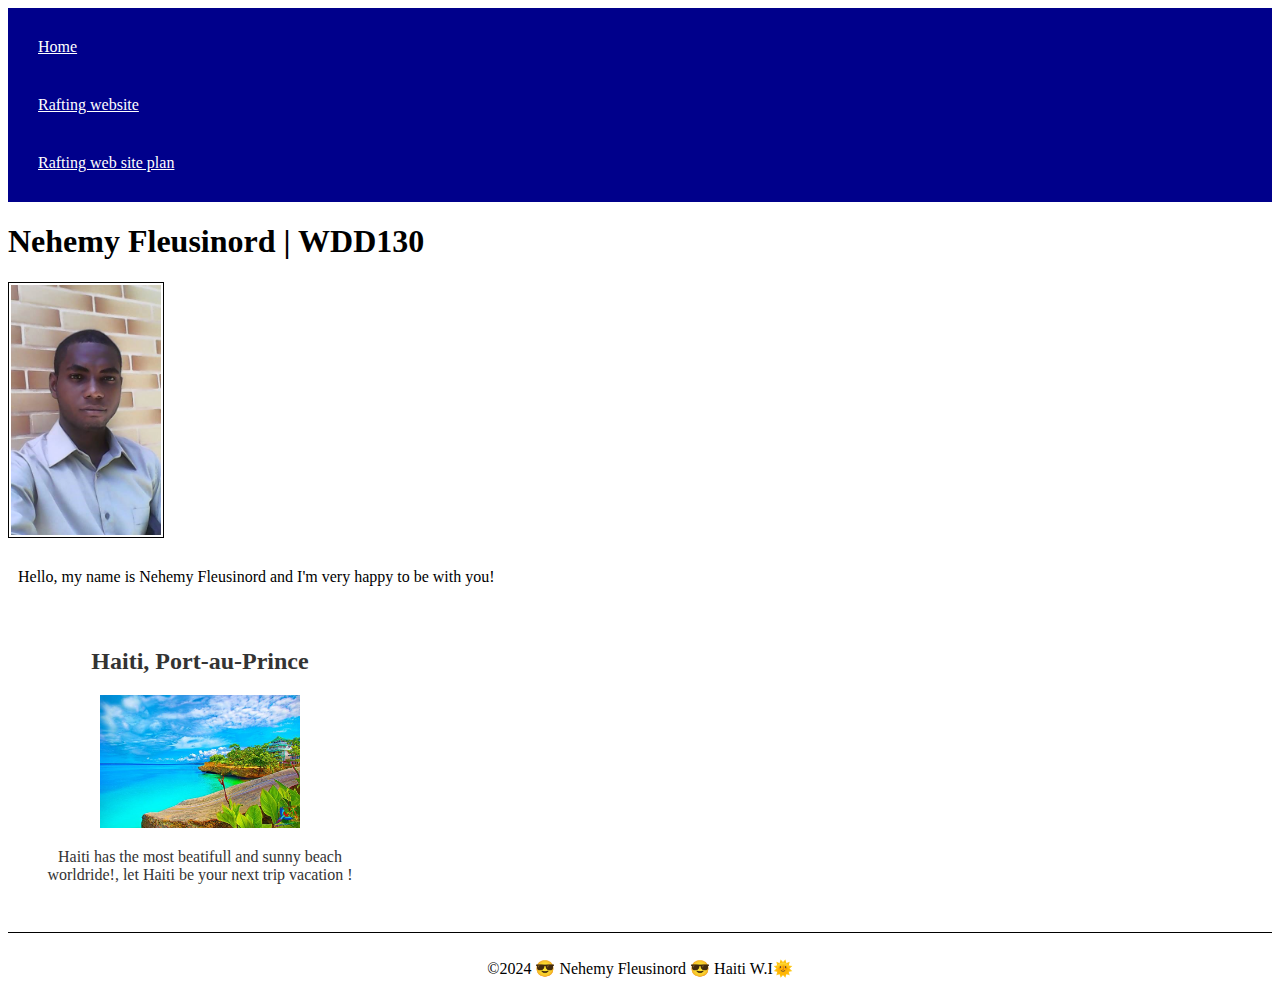
<file: index.html>
<!DOCTYPE html>
<html lang="en-US">
    <head>
        <meta charset="utf-8">
        <meta name="viewport" content="width=devise-width,initial-scale=1.0">
        <title> Nehemy Fleusinord | WDD130 </title>
        <meta name ="description" content="Describe your home page here using keywords like your name, the course, the purpose of the page. ">
        <meta name="author" content="Your name">
        <link rel="stylesheet" href="styles/styles.css">
    </head>
    <body>
        <header>
            <nav>
                <a href="#"> Home</a>
                <a href="wwr/"> Rafting website</a>
                <a href="wwr/site-plan-rafting.html"> Rafting web site plan</a>
            </nav>
        </header>
        <main>
            <h1>Nehemy Fleusinord | WDD130 </h1>
            <img src="images/profiles.jpeg" alt="Hello my name is Nehemy Fleusinord" width="200">
            <p> Hello, my name is Nehemy Fleusinord and I'm very happy to be with you!</p>
        </main>
            <aside>
                <h2> Haiti, Port-au-Prince </h2>
                    <img src="images/Haitibeach.jpg" alt="Bievenue to Haiti😉" width="200">
                    <p> Haiti has the most beatifull and sunny beach worldride!, let Haiti be your next trip vacation !</p>
            </aside>
        <footer>
            <p>©2024 😎 Nehemy Fleusinord 😎 Haiti W.I🌞 </p>
        </footer>
    </body>
</html>
</file>
<file: styles/styles.css>
nav{
    background-color: darkblue;
    padding: 10px;
}
nav a{
    color:white;
    display:block;
    padding: 20px;
}
h1 {
    color:darkbleu;
}

main img{
    width:150px;
    height:auto;
    border:1px solid black;
    padding:2px;
    box-shadow: 0 0 30 px gray;
}

p{
    padding:10px;
}
aside{
    width:20rem;
    margin:1rem;
    border:1px solid rgna(0,0,0.2);/*1*/
    padding:1rem;
    background-color: #eee rgba(255,250,253,alpha);
    color: #333;
    text-align:center;
}
aside img{
    width:200px;
    height:auto;
}
aside p{
    display: block;
    padding:0;
}

footer{margin-top: 15px;
    border-top: 1px solid #000;
    text-align: center;

}
</file>
